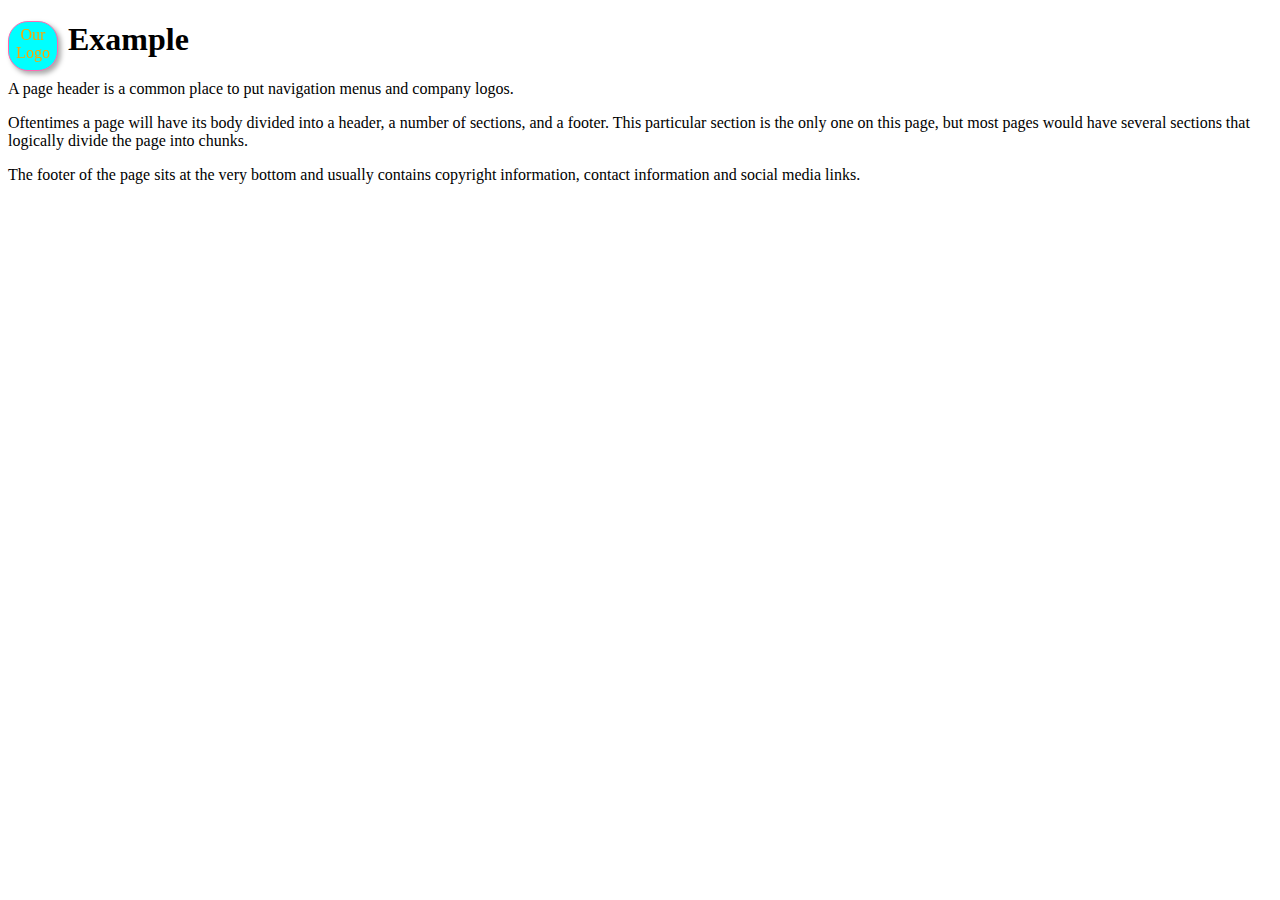
<file: index.html>
<!DOCTYPE html>

<html lang="en">

<head>
  <meta charset="utf-8">
  <meta name="viewport" content="width=device-width, initial-scale=1.0">
  <title>Jimmy-Tuesday 9th of April 2019 Class Assignment</title>
  <link rel='stylesheet' href='assets/css/style.css' type='text/css' media='all' />
  <link rel="stylesheet" href="https://cdnjs.cloudflare.com/ajax/libs/animate.css/3.7.0/animate.min.css">
</head>
<body>
  <div class="logo">
    <span>Our Logo</span>
  </div>
  <header>
    <h1>Example</h1>
    <p>A page header is a common place to put navigation menus and company logos.</p>
  </header>
  <section>
    <p>Oftentimes a page will have its body divided into a header, a number of sections, and a footer. This particular section is the only one on this page, but most pages would have several sections that logically divide the page into chunks.</p>
  </section>
  <footer>The footer of the page sits at the very bottom and usually contains copyright information, contact information and social media links.</footer>
</body>
<script src="assets/js/app.js"></script>
</html>
</file>
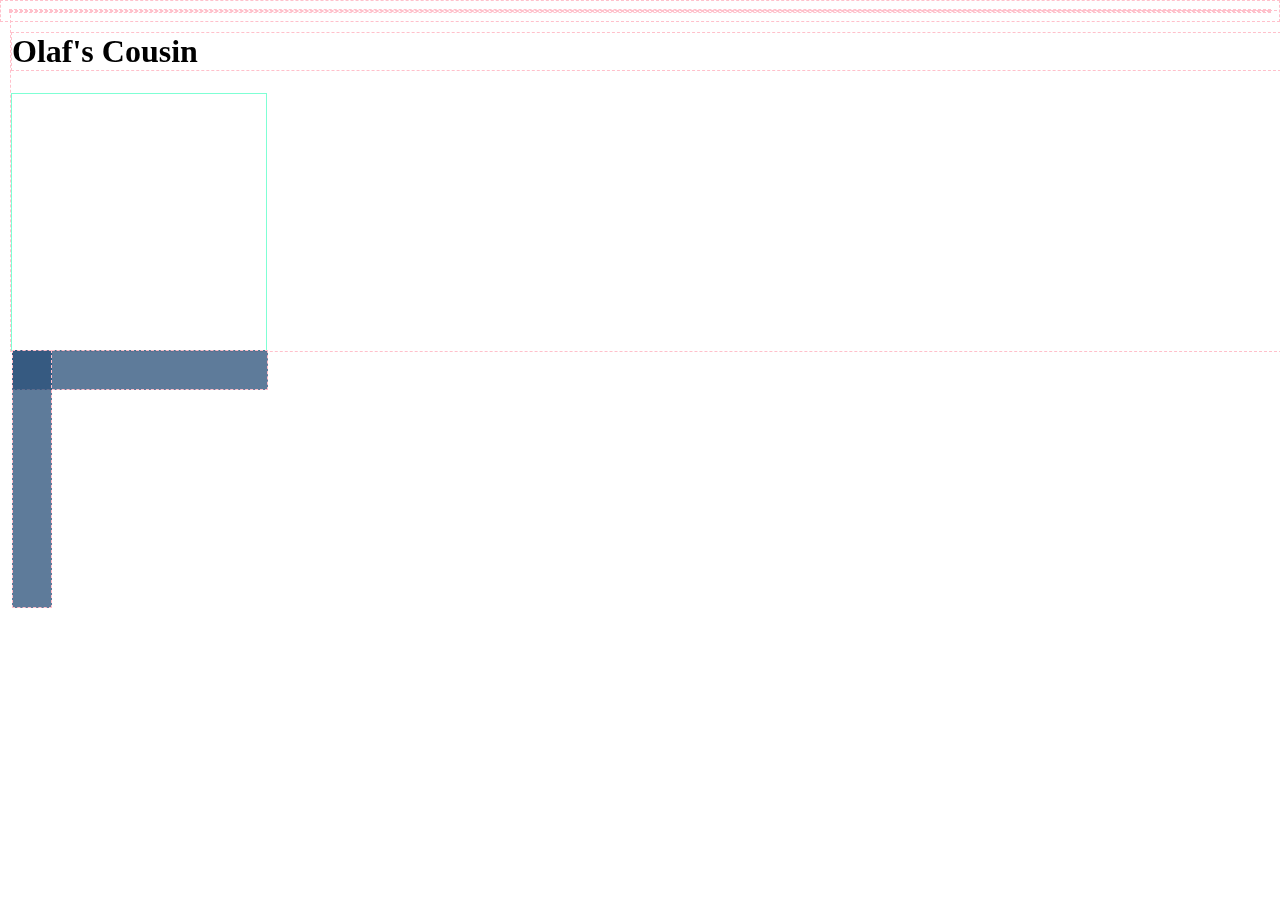
<file: landing.html>
<!DOCTYPE html>

<html lang="en">

<head>
  <meta charset="utf-8">
  <meta name="viewport" content="width=device-width, initial-scale=1.0">
  <title>Snowman Landing Page</title>
  <link rel="stylesheet" href="assets/css/landing.css">
</head>
<body>
  <header>
    <h1>Olaf's Cousin</h1>
    <div id="logo">
      <div id="logoBar001" class="logoBar"></div>
      <div id="logoBar002" class="logoBar"></div>
      <div id="logoBar003" class="logoBar"></div>
      <div id="logoBar004" class="logoBar"></div>
    </div>

  </header>
  <section>
  </section>
</body>
</html>
</file>
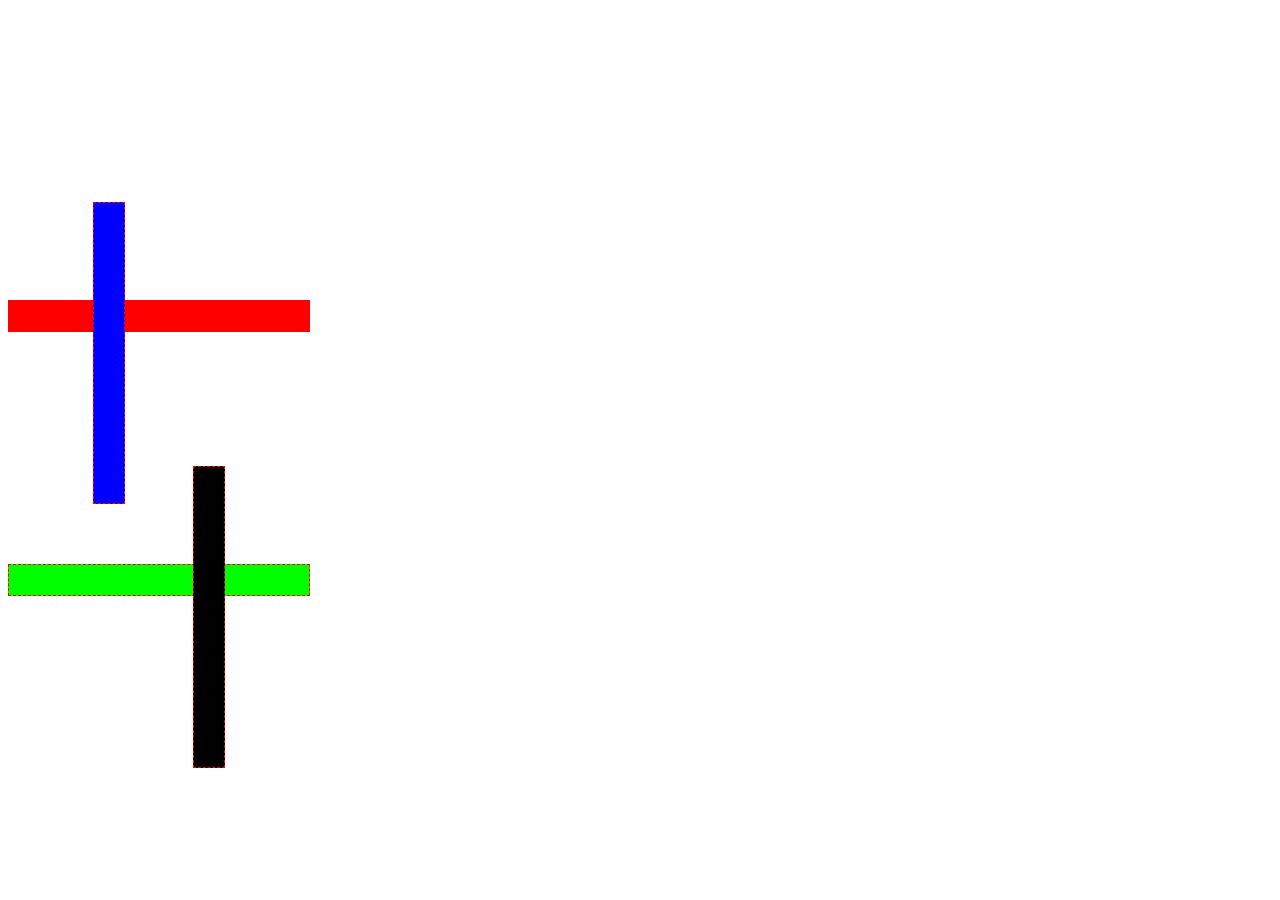
<file: splash.html>
<!DOCTYPE html>
<html lang="en">

	<head>
		<meta charset="UTF-8">
		<meta name="viewport" content="width=device-width, initial-scale=1.0">
		<meta http-equiv="X-UA-Compatible" content="ie=edge">
		<title>Welcome to Slash</title>
		<style>
			#hashSign {
				position: fixed;
				top: 40%;
			}


			.intDiv {
				border: red dashed thin;
				position: relative;
				width: 300px;
				height: 30px;
				margin: auto;
				transition: all 2s ease-in-out;
				animation: zoomIn 5s linear 2s infinite alternate;
			}

			#intDiv001 {
				background-color: #F00;
				margin-top: -60px;
			}

			#intDiv002 {
				background-color: #0F0;
				margin-top: 60px;
			}

			#intDiv003,
			#intDiv004 {
				height: 300px;
				width: 30px;
				/* margin-left: 75px; */
				margin-top: -130px;
			}

			#intDiv003 {
				background-color: #00F;
				margin-left: 85px;
			}

			#intDiv004 {
				background-color: #000;
				margin-left: 185px;
			}

			@keyframes zoomIn {
				from {
					background-color: red;
				}

				to {
					background-color: yellow;
				}
			}
		</style>
	</head>

	<body>
		<div id="hashSign">
			<div class="intDiv" id="intDiv001"></div>
			<div class="intDiv" id="intDiv003"></div>
			<div class="intDiv" id="intDiv002"></div>
			<div class="intDiv" id="intDiv004"></div>
		</div>

	</body>

</html>
</file>
<file: assets/css/style.css>
header h1{
  padding-left: 60px;
}


.logo{
  position: fixed;
  border: thin solid hotpink;
  padding-top: 4px;
  box-sizing: border-box;
  background-color: aqua;
  color: orange;
  border-radius: 40%;
  height:50px;
  width:50px;
  text-align: center;
  box-shadow: 3px 3px 5px #aaaaaa;
  cursor: pointer;
  /*transition: all .5s ease-in-out;

  animation: moveShadow 20s infinite;
  transition: box-shadow 15s ease-in-out;*/
}
/*
.logo:hover{
  color: #333;
  background-color: #FFF;
  box-shadow: 1px 1px 5px #777;
  animation: spinLogo 2s 1;
}
*/

@keyframes moveShadow {
  0%{

  }
  25% {
    box-shadow: -3px 3px 5px rgb(0,255,0);
  }
  50% {
    box-shadow: -3px -3px 5px rgb(255,0,0);
  }
  50% {
    box-shadow: 3px -3px 5px rgb(0,0,255);
  }
  100% {
    
  }
}


@keyframes pulser {
  0% {
    box-sizing: unset;
  }
  75% {
    padding: 10px;
    margin:-5px;
    box-sizing: unset;
  }
  100% {
    box-sizing: unset;
  }
}

@keyframes spinLogo {
  0%{
    
  }
  100% {
    transform: rotate(359deg);
  }
}



@keyframes fontbulger {
  0% {
    font-size:10px;
  }
  30% {
    font-size: 10px;
  }
}

@-webkit-keyframes NAME-YOUR-ANIMATION {
  0%   { opacity: 0; }
  100% { opacity: 1; }
}
@-moz-keyframes NAME-YOUR-ANIMATION {
  0%   { opacity: 0; }
  100% { opacity: 1; }
}
@-o-keyframes NAME-YOUR-ANIMATION {
  0%   { opacity: 0; }
  100% { opacity: 1; }
}
@keyframes NAME-YOUR-ANIMATION {
  0%   { opacity: 0; }
  100% { opacity: 1; }
}
</file>
<file: assets/css/landing.css>
* {
  border: pink thin dashed;
}

  header{
    position: fixed;
    width: 100%;
  }

#logo{
  position: relative;
  -webkit-box-sizing: border-box;
          box-sizing: border-box;
  border: thin Aquamarine solid ;
  width: 20%;
  padding-top: 20%;
}


.logoBar{
  position: absolute;
  background-color: rgba(41, 80, 122, .5);
}

#logoBar001, #logoBar002{
  width: 100%;
  height: 15%;
}

#logoBar003, #logoBar004{
  width: 15%;
  height: 100%;
}
</file>
